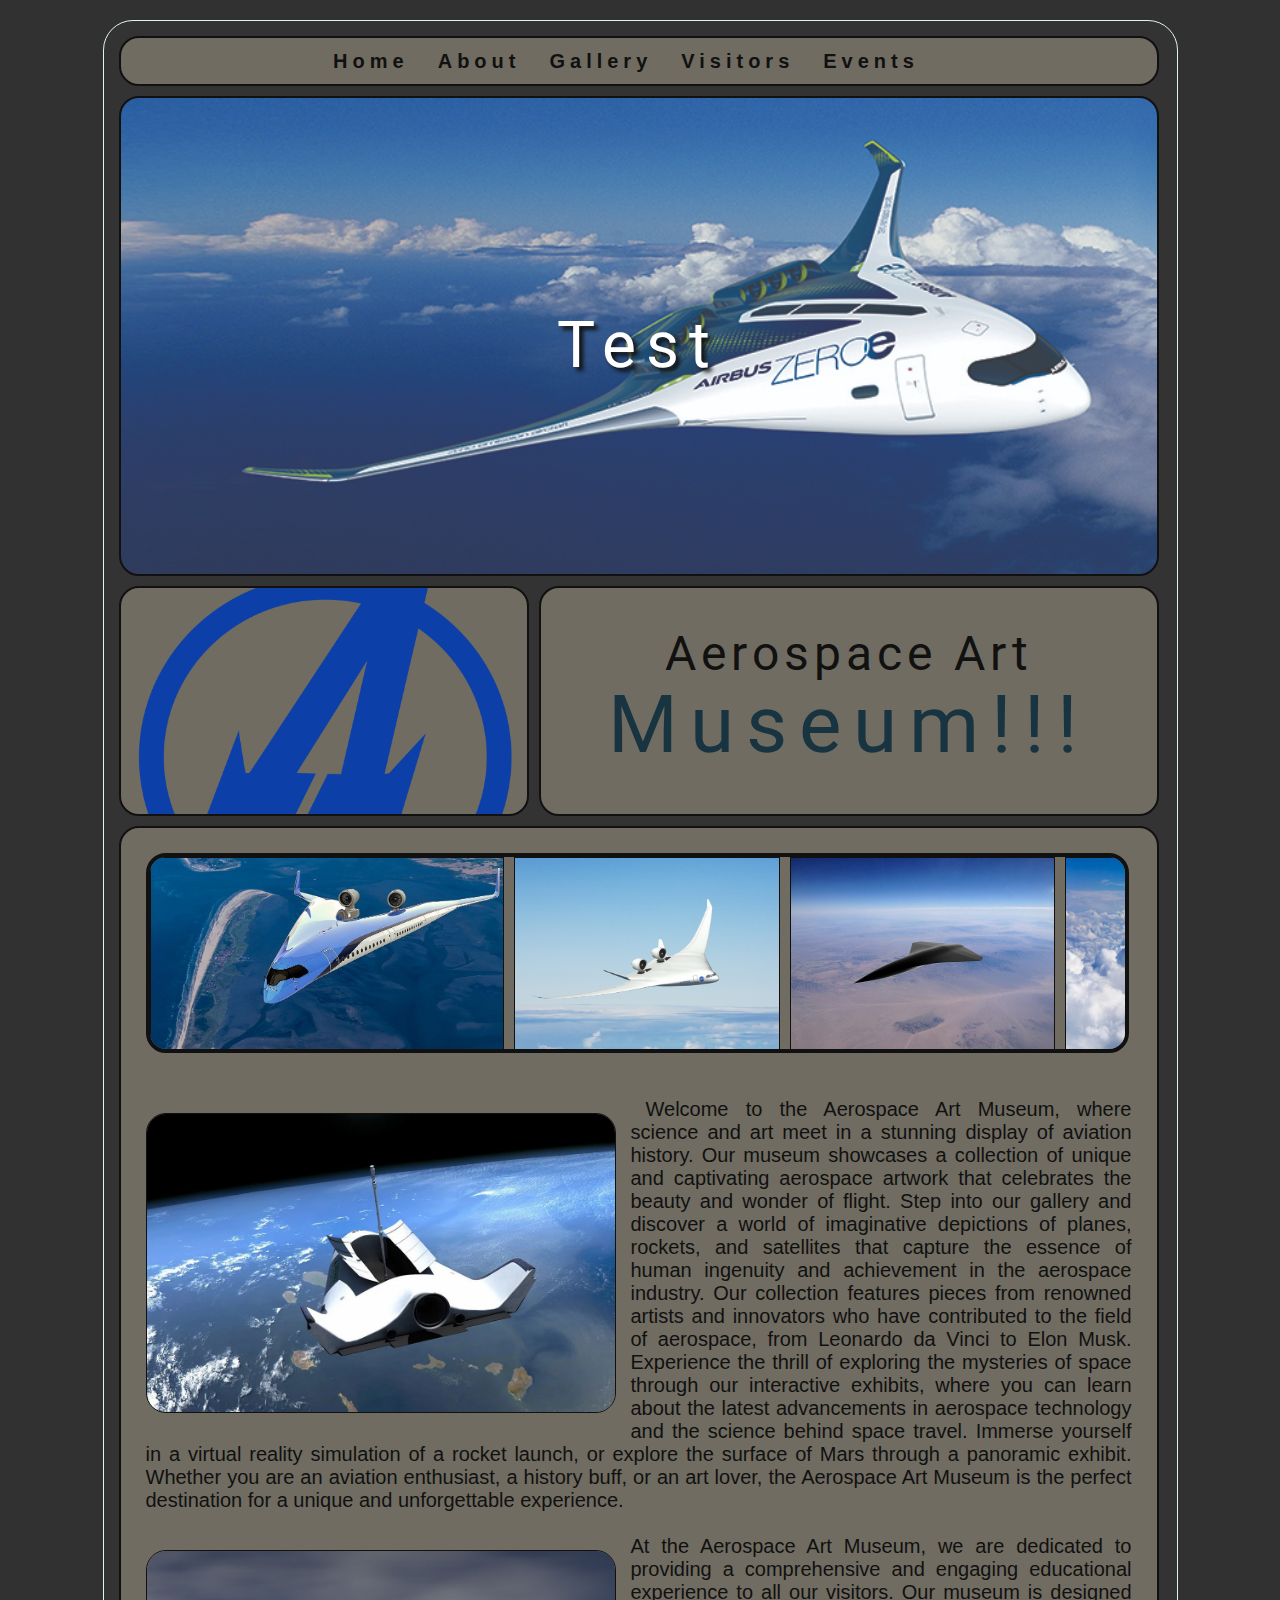
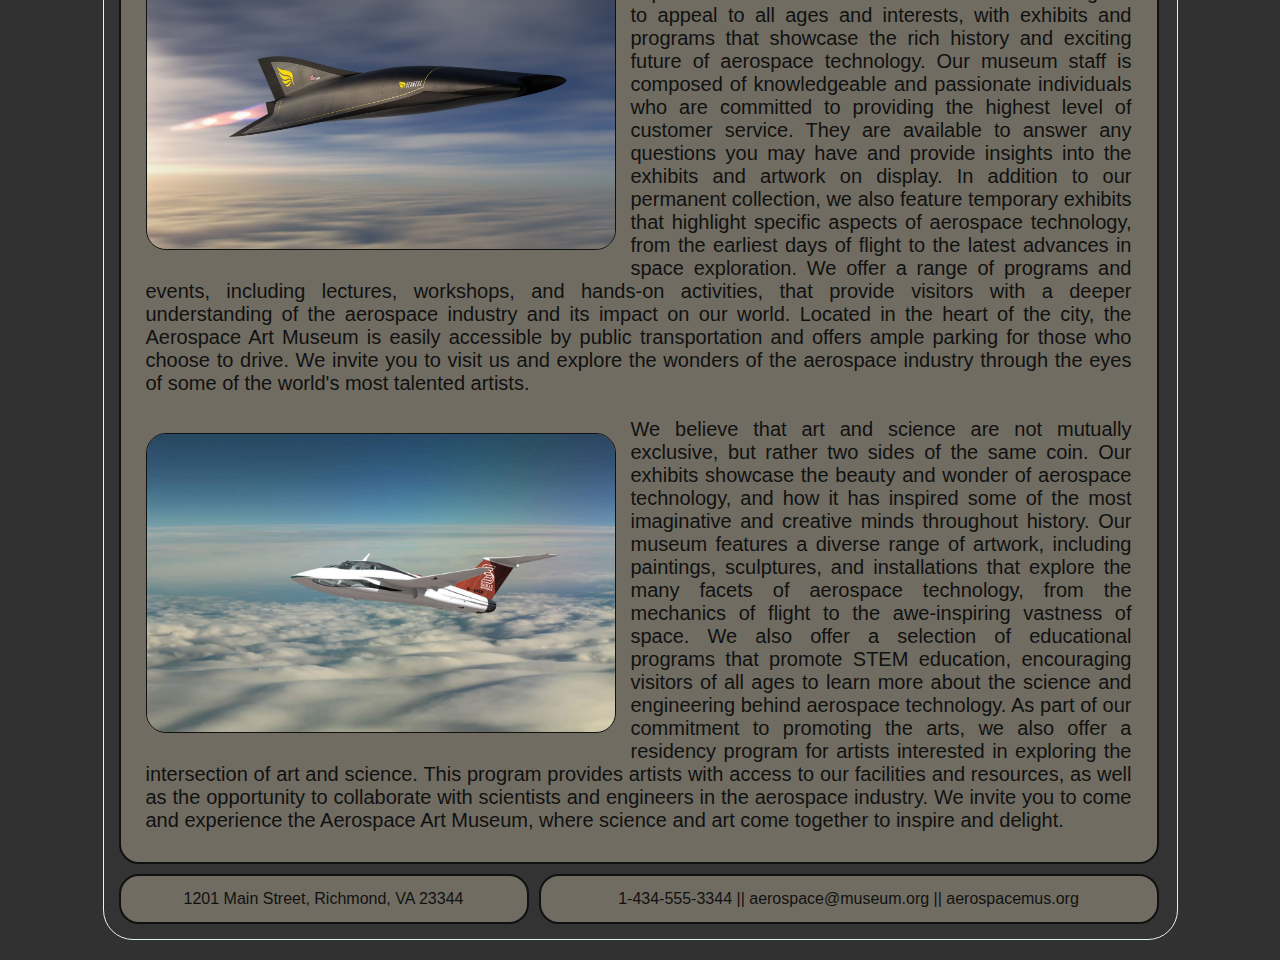
<file: Project8/index.html>
<!DOCTYPE html>
<html>
<head>
    <title>Web Page</title>
    <meta charset="UTF-8">
    <meta name="description" content="">
    <meta name="keywords" content="">
    
    <!-- Set View Size -->
    <meta name="viewport" content="width=device-width, initial-scale=1.0">
    
    <!-- Stylesheets -->
    <link href="css/destyle.css" rel="stylesheet" />
    <link href="css/style.css" rel="stylesheet" />
    
    <!-- Google Font(s) -->
    <link href="https://fonts.googleapis.com/css?family=Roboto" rel="stylesheet">
    
    <!-- Favicon -->
    <link rel="icon" href="favicon/favicon.png" type="image/png" sizes="16x16">
         
</head>
<div>
    
<div id="grid">  
    
    <div id="a" class="rmiddle">
        <b>
        <a href="index.html">Home</a>  
        <a href="About.html">About</a>  
        <a href="Gallery.html">Gallery</a> 
        <a href="Visitors.html">Visitors</a>    
        <a href="Events.html">Events</a>
        </b>

    </div>  


    <div id="b" class="rmiddle">

        <h1 class="title">Test</h1>

    </div>    

    
    <div id="c">

        <img class="pingcimage" src="images/logo.png";/>

    </div> 
               
    
    <div id="d" class="cmiddle">
        <p>
            <h2>Aerospace Art </h2><br><h1>Museum!!!</h1>
        </p>
    </div>      
    

    <div id="e">

        <div id="einside">
            <div class="container">
                <div class="css-carousel">
                    <img class="css-img" src="images/H5.jpg" />
                    <img class="css-img" src="images/H6.jpg" />
                    <img class="css-img" src="images/H7.jpg" />
                    <img class="css-img" src="images/H8.webp" />
                    <img class="css-img" src="images/H9.jpg" />

                </div>
            </div>
        </div>



        <div class="ptext"> 
        <img class="ping" src="images/H2.webp"/>
        Welcome to the Aerospace Art Museum, where science and art meet in a stunning display of aviation history. Our museum showcases a collection of unique and captivating aerospace artwork that celebrates the beauty and wonder of flight. Step into our gallery and discover a world of imaginative depictions of planes, rockets, and satellites that capture the essence of human ingenuity and achievement in the aerospace industry. Our collection features pieces from renowned artists and innovators who have contributed to the field of aerospace, from Leonardo da Vinci to Elon Musk. Experience the thrill of exploring the mysteries of space through our interactive exhibits, where you can learn about the latest advancements in aerospace technology and the science behind space travel. Immerse yourself in a virtual reality simulation of a rocket launch, or explore the surface of Mars through a panoramic exhibit. Whether you are an aviation enthusiast, a history buff, or an art lover, the Aerospace Art Museum is the perfect destination for a unique and unforgettable experience. 
        </p>
        <br>


        <img class="ping" src="images/H3.avif"/>
        At the Aerospace Art Museum, we are dedicated to providing a comprehensive and engaging educational experience to all our visitors. Our museum is designed to appeal to all ages and interests, with exhibits and programs that showcase the rich history and exciting future of aerospace technology. Our museum staff is composed of knowledgeable and passionate individuals who are committed to providing the highest level of customer service. They are available to answer any questions you may have and provide insights into the exhibits and artwork on display. In addition to our permanent collection, we also feature temporary exhibits that highlight specific aspects of aerospace technology, from the earliest days of flight to the latest advances in space exploration. We offer a range of programs and events, including lectures, workshops, and hands-on activities, that provide visitors with a deeper understanding of the aerospace industry and its impact on our world. Located in the heart of the city, the Aerospace Art Museum is easily accessible by public transportation and offers ample parking for those who choose to drive. We invite you to visit us and explore the wonders of the aerospace industry through the eyes of some of the world's most talented artists.
        </p>
        <br>

        <img class="ping" src="images/H4.jpg"/>           
        We believe that art and science are not mutually exclusive, but rather two sides of the same coin. Our exhibits showcase the beauty and wonder of aerospace technology, and how it has inspired some of the most imaginative and creative minds throughout history. Our museum features a diverse range of artwork, including paintings, sculptures, and installations that explore the many facets of aerospace technology, from the mechanics of flight to the awe-inspiring vastness of space. We also offer a selection of educational programs that promote STEM education, encouraging visitors of all ages to learn more about the science and engineering behind aerospace technology. As part of our commitment to promoting the arts, we also offer a residency program for artists interested in exploring the intersection of art and science. This program provides artists with access to our facilities and resources, as well as the opportunity to collaborate with scientists and engineers in the aerospace industry. We invite you to come and experience the Aerospace Art Museum, where science and art come together to inspire and delight.
        <br>

    </div>  
    </div>  


    <div id="f" class="rmiddle">   
        <p class="footertext">
            <center>1201 Main Street, Richmond, VA 23344 </center> 
        </p>
    </div>


    <div id="g" class="rmiddle">   
        <p class="footertext">
            <center>1-434-555-3344  ||  aerospace@museum.org  ||  aerospacemus.org</center>
        </p>
    </div>



</div>    
</body>
</html>
</file>
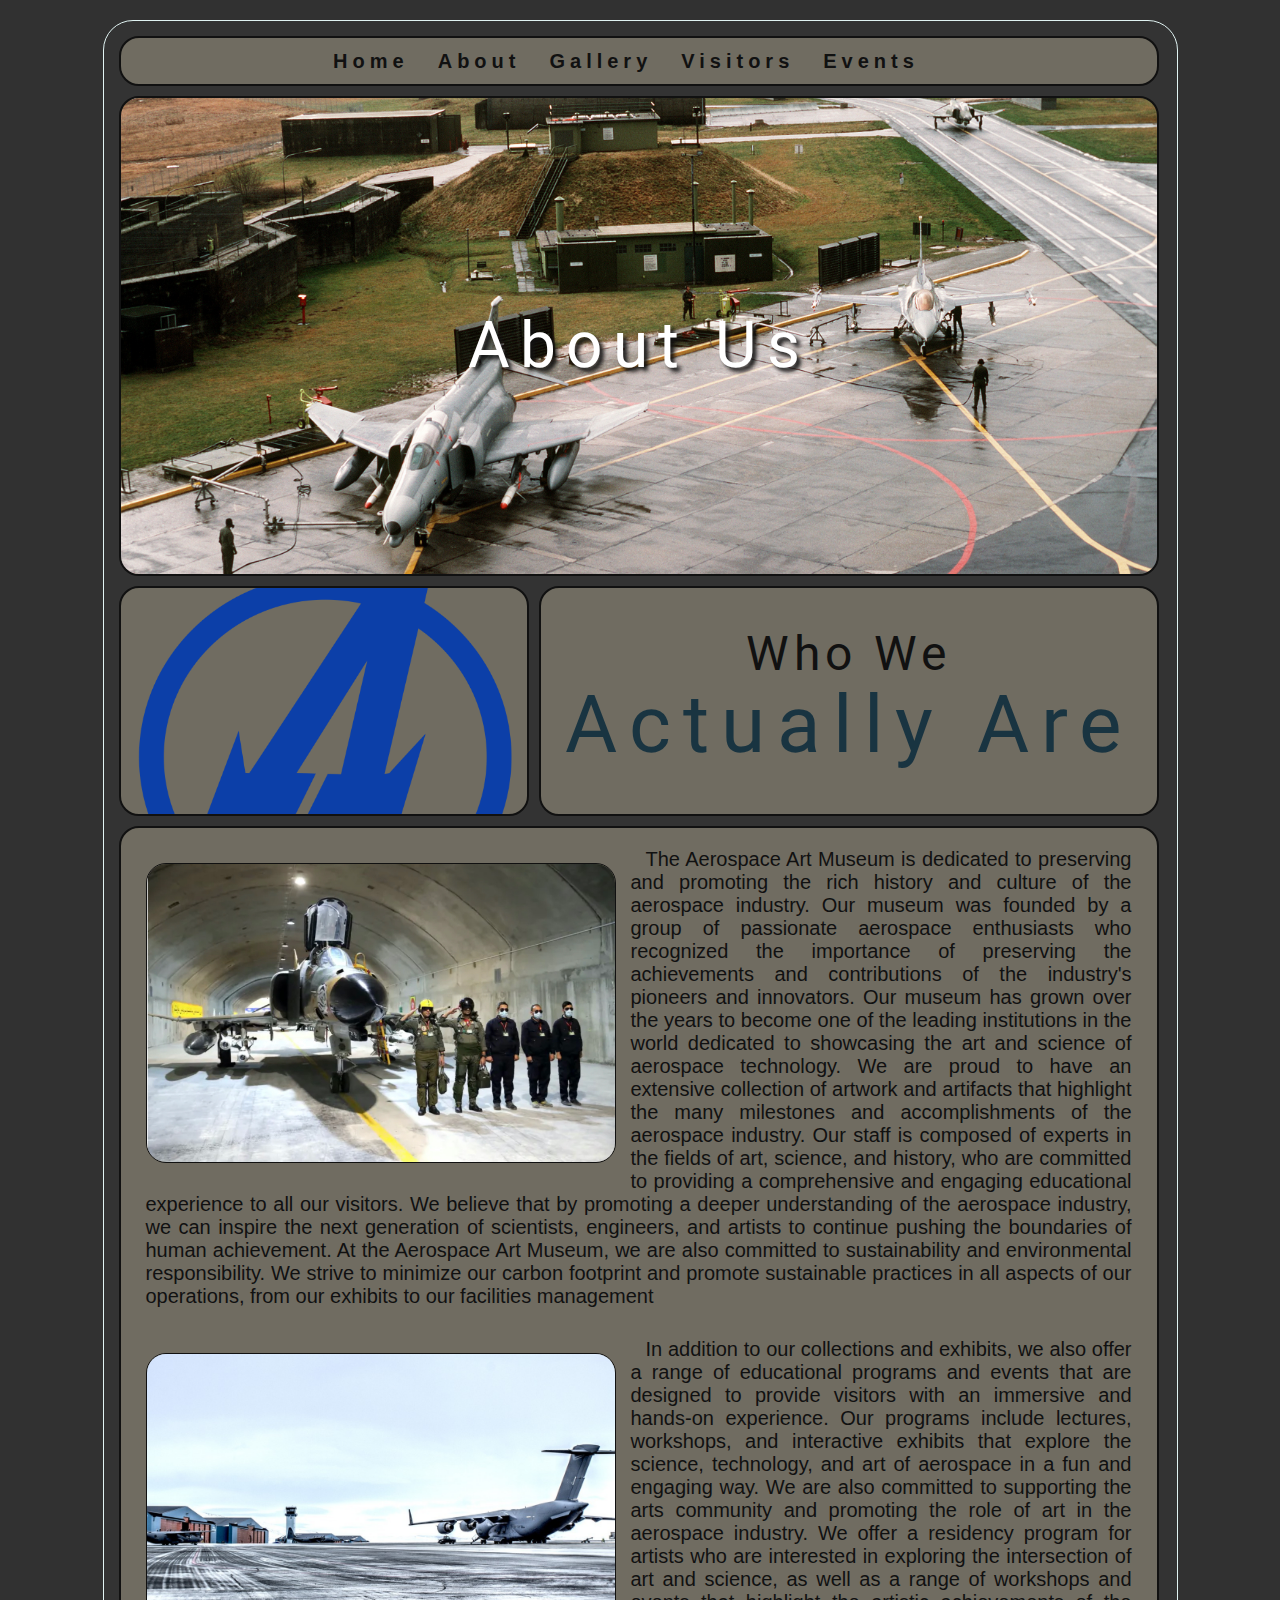
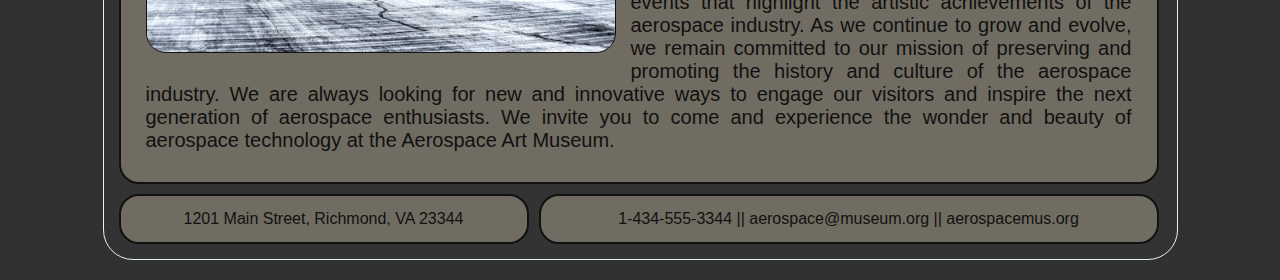
<file: Project8/About.html>
<!DOCTYPE html>
<html>
<head>
    <title>Web Page</title>
    <meta charset="UTF-8">
    <meta name="description" content="">
    <meta name="keywords" content="">
    
    <!-- Set View Size -->
    <meta name="viewport" content="width=device-width, initial-scale=1.0">
    
    <!-- Stylesheets -->
    <link href="css/destyle.css" rel="stylesheet" />
    <link href="css/style.css" rel="stylesheet" />
    
    <!-- Google Font(s) -->
    <link href="https://fonts.googleapis.com/css?family=Roboto" rel="stylesheet">
    
    <!-- Favicon -->
    <link rel="icon" href="favicon/favicon.png" type="image/png" sizes="16x16">
         
</head>
<div>
    
<div id="grid"> 

    <div id="a" class="rmiddle">
        <b>
        <a href="index.html">Home</a>  
        <a href="About.html">About</a>  
        <a href="Gallery.html">Gallery</a> 
        <a href="Visitors.html">Visitors</a>    
        <a href="Events.html">Events</a>
        </b>

    </div>           

    
    <div id="b_about" class="rmiddle">

        <h1 class="title">About Us</h1>

    </div>      

    
    <div id="c">

        <img class="pingcimage" src="images/logo.png";/>

    </div>  


    <div id="d" class="cmiddle">
        <p>
            <h2>Who We</h2><br><h1>Actually Are</h1>
        </p>
    </div>      
 

    <div id="e">
        <p class="ptext"> 
            <img class="ping" src="images/A2.webp"/>
            The Aerospace Art Museum is dedicated to preserving and promoting the rich history and culture of the aerospace industry. Our museum was founded by a group of passionate aerospace enthusiasts who recognized the importance of preserving the achievements and contributions of the industry's pioneers and innovators. Our museum has grown over the years to become one of the leading institutions in the world dedicated to showcasing the art and science of aerospace technology. We are proud to have an extensive collection of artwork and artifacts that highlight the many milestones and accomplishments of the aerospace industry. Our staff is composed of experts in the fields of art, science, and history, who are committed to providing a comprehensive and engaging educational experience to all our visitors. We believe that by promoting a deeper understanding of the aerospace industry, we can inspire the next generation of scientists, engineers, and artists to continue pushing the boundaries of human achievement. At the Aerospace Art Museum, we are also committed to sustainability and environmental responsibility. We strive to minimize our carbon footprint and promote sustainable practices in all aspects of our operations, from our exhibits to our facilities management
            </p>

            
            <p class="ptext">
            <img class="ping" src="images/A3.jpg"/>
            In addition to our collections and exhibits, we also offer a range of educational programs and events that are designed to provide visitors with an immersive and hands-on experience. Our programs include lectures, workshops, and interactive exhibits that explore the science, technology, and art of aerospace in a fun and engaging way. We are also committed to supporting the arts community and promoting the role of art in the aerospace industry. We offer a residency program for artists who are interested in exploring the intersection of art and science, as well as a range of workshops and events that highlight the artistic achievements of the aerospace industry. As we continue to grow and evolve, we remain committed to our mission of preserving and promoting the history and culture of the aerospace industry. We are always looking for new and innovative ways to engage our visitors and inspire the next generation of aerospace enthusiasts. We invite you to come and experience the wonder and beauty of aerospace technology at the Aerospace Art Museum.
            <br>
        </div>    
    

    <div id="f" class="rmiddle">   
        <p class="footertext">
            <center>1201 Main Street, Richmond, VA 23344 </center> 
        </p>
    </div>


    <div id="g" class="rmiddle">   
        <p class="footertext">
            <center>1-434-555-3344  ||  aerospace@museum.org  ||  aerospacemus.org</center>
        </p>
    </div>



    </div>    
</body>
</html>
</file>
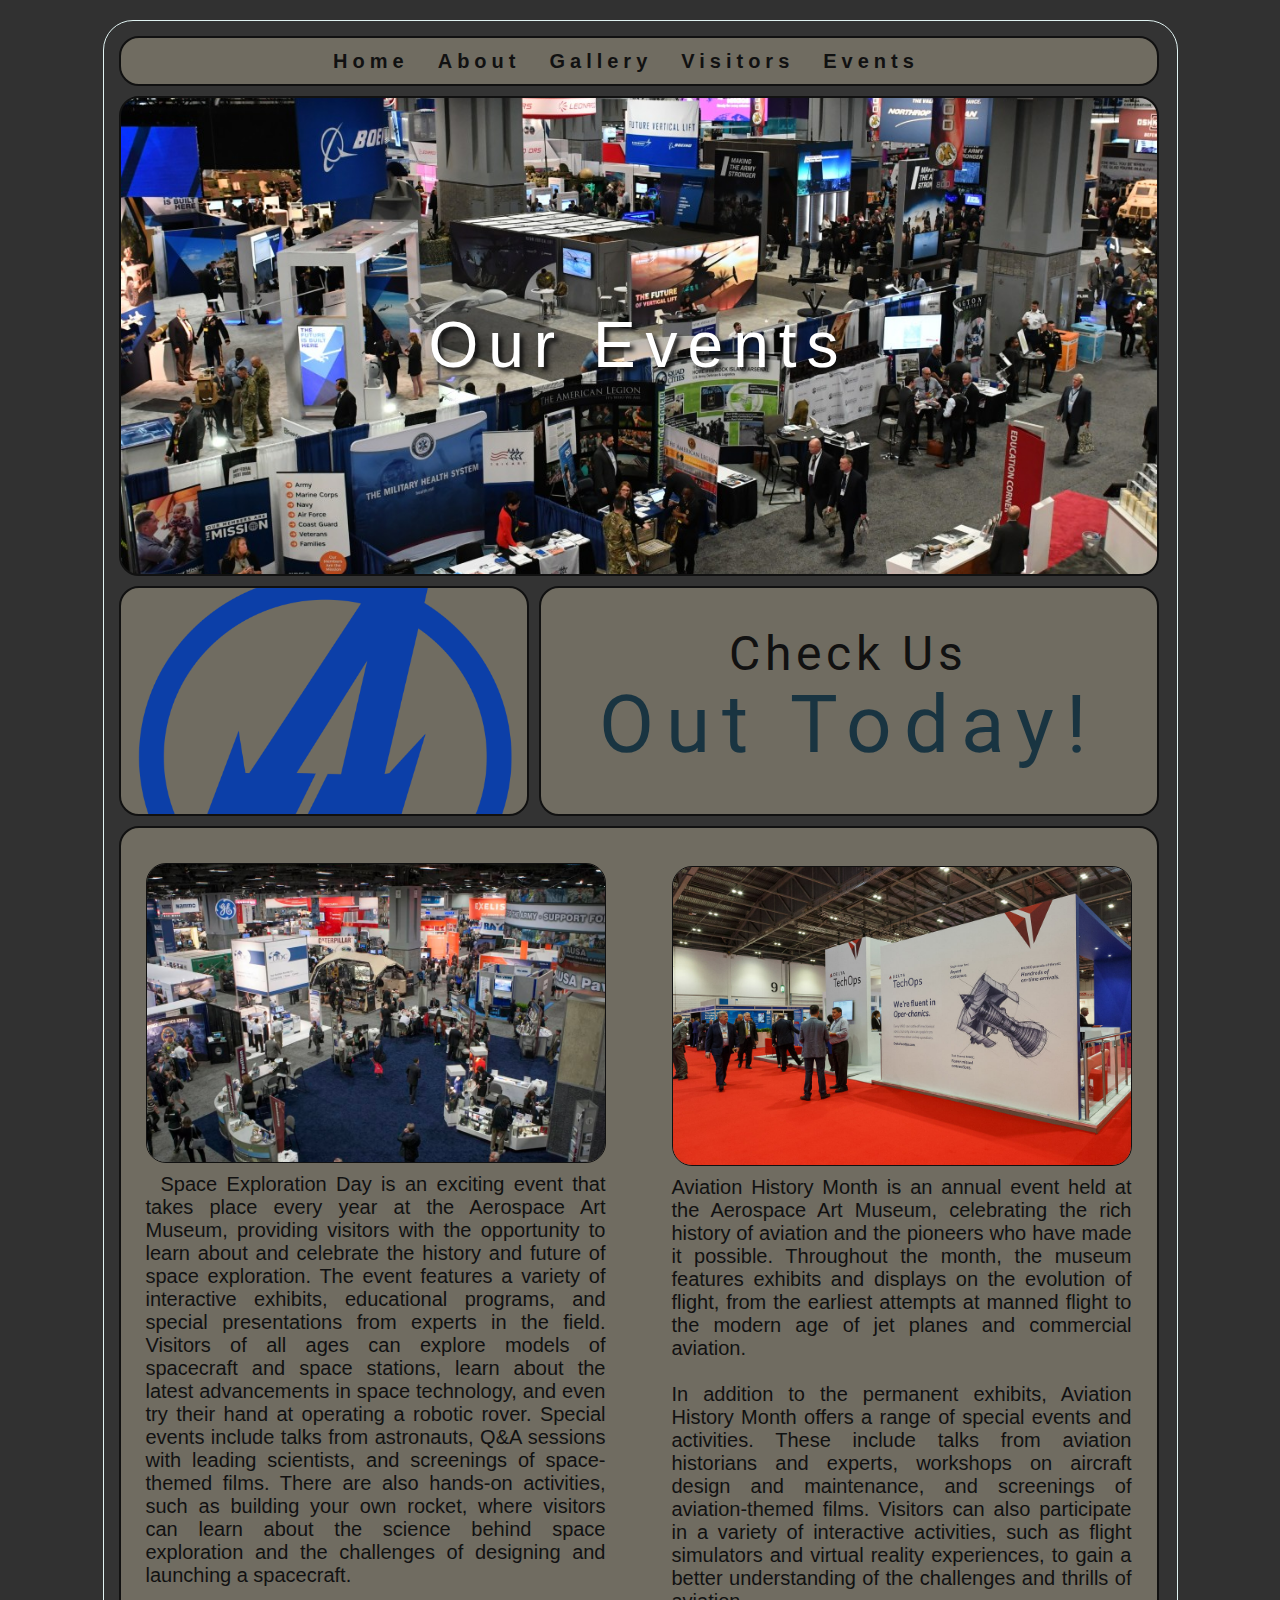
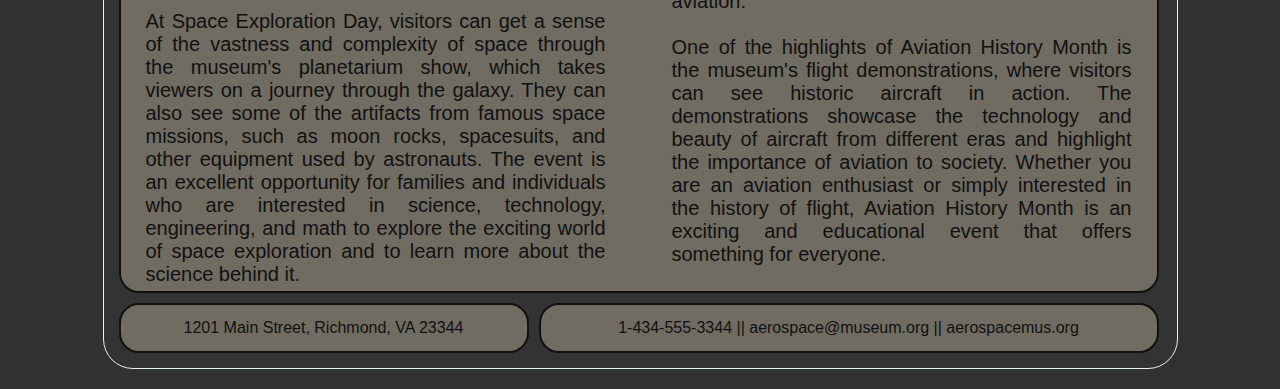
<file: Project8/Events.html>
<!DOCTYPE html>
<html>
<head>
    <title>Web Page</title>
    <meta charset="UTF-8">
    <meta name="description" content="">
    <meta name="keywords" content="">
    
    <!-- Set View Size -->
    <meta name="viewport" content="width=device-width, initial-scale=1.0">
    
    <!-- Stylesheets -->
    <link href="css/destyle.css" rel="stylesheet" />
    <link href="css/style.css" rel="stylesheet" />
    
    <!-- Google Font(s) -->
    <link href="https://fonts.googleapis.com/css?family=Roboto" rel="stylesheet">
    
    <!-- Favicon -->
    <link rel="icon" href="favicon/favicon.png" type="image/png" sizes="16x16">
         
</head>
<div>
    
<div id="grid">   

    <div id="a" class="rmiddle">
        <b>
        <a href="index.html">Home</a>  
        <a href="About.html">About</a>  
        <a href="Gallery.html">Gallery</a> 
        <a href="Visitors.html">Visitors</a>    
        <a href="Events.html">Events</a>
        </b>

    </div>      
       
    
    <div id="b_events" class="rmiddle">

        <h1 class="title">Our Events</h1>

    </div>      


    <div id="c">

        <img class="pingcimage" src="images/logo.png";/>

    </div>   
    

    <div id="d" class="cmiddle">
        <p>
            <h2>Check Us </h2><br><h1>Out Today!</h1>
        </p>
    </div>      
    

    <div id="e">
        <div id="enocolumn-count">
            <p class="ptext"> 
                <img class="ping" src="images/E2.avif"/>
                Space Exploration Day is an exciting event that takes place every year at the Aerospace Art Museum, providing visitors with the opportunity to learn about and celebrate the history and future of space exploration. The event features a variety of interactive exhibits, educational programs, and special presentations from experts in the field. Visitors of all ages can explore models of spacecraft and space stations, learn about the latest advancements in space technology, and even try their hand at operating a robotic rover. Special events include talks from astronauts, Q&A sessions with leading scientists, and screenings of space-themed films. There are also hands-on activities, such as building your own rocket, where visitors can learn about the science behind space exploration and the challenges of designing and launching a spacecraft.
                <br>
                <br>
                At Space Exploration Day, visitors can get a sense of the vastness and complexity of space through the museum's planetarium show, which takes viewers on a journey through the galaxy. They can also see some of the artifacts from famous space missions, such as moon rocks, spacesuits, and other equipment used by astronauts. The event is an excellent opportunity for families and individuals who are interested in science, technology, engineering, and math to explore the exciting world of space exploration and to learn more about the science behind it.
                <br><br>

                <img class="ping" src="images/E3.jpg"/>
                Aviation History Month is an annual event held at the Aerospace Art Museum, celebrating the rich history of aviation and the pioneers who have made it possible. Throughout the month, the museum features exhibits and displays on the evolution of flight, from the earliest attempts at manned flight to the modern age of jet planes and commercial aviation.
                <br><br>
                
                In addition to the permanent exhibits, Aviation History Month offers a range of special events and activities. These include talks from aviation historians and experts, workshops on aircraft design and maintenance, and screenings of aviation-themed films. Visitors can also participate in a variety of interactive activities, such as flight simulators and virtual reality experiences, to gain a better understanding of the challenges and thrills of aviation.
                <br><br>
                
                One of the highlights of Aviation History Month is the museum's flight demonstrations, where visitors can see historic aircraft in action. The demonstrations showcase the technology and beauty of aircraft from different eras and highlight the importance of aviation to society. Whether you are an aviation enthusiast or simply interested in the history of flight, Aviation History Month is an exciting and educational event that offers something for everyone.
                <br>
            </p>
        </div>
    </div>    


    <div id="f" class="rmiddle">   
        <p class="footertext">
            <center>1201 Main Street, Richmond, VA 23344 </center> 
        </p>
    </div>


    <div id="g" class="rmiddle">   
        <p class="footertext">
            <center>1-434-555-3344  ||  aerospace@museum.org  ||  aerospacemus.org</center>
        </p>
    </div>



</div>    
</body>
</html>
</file>
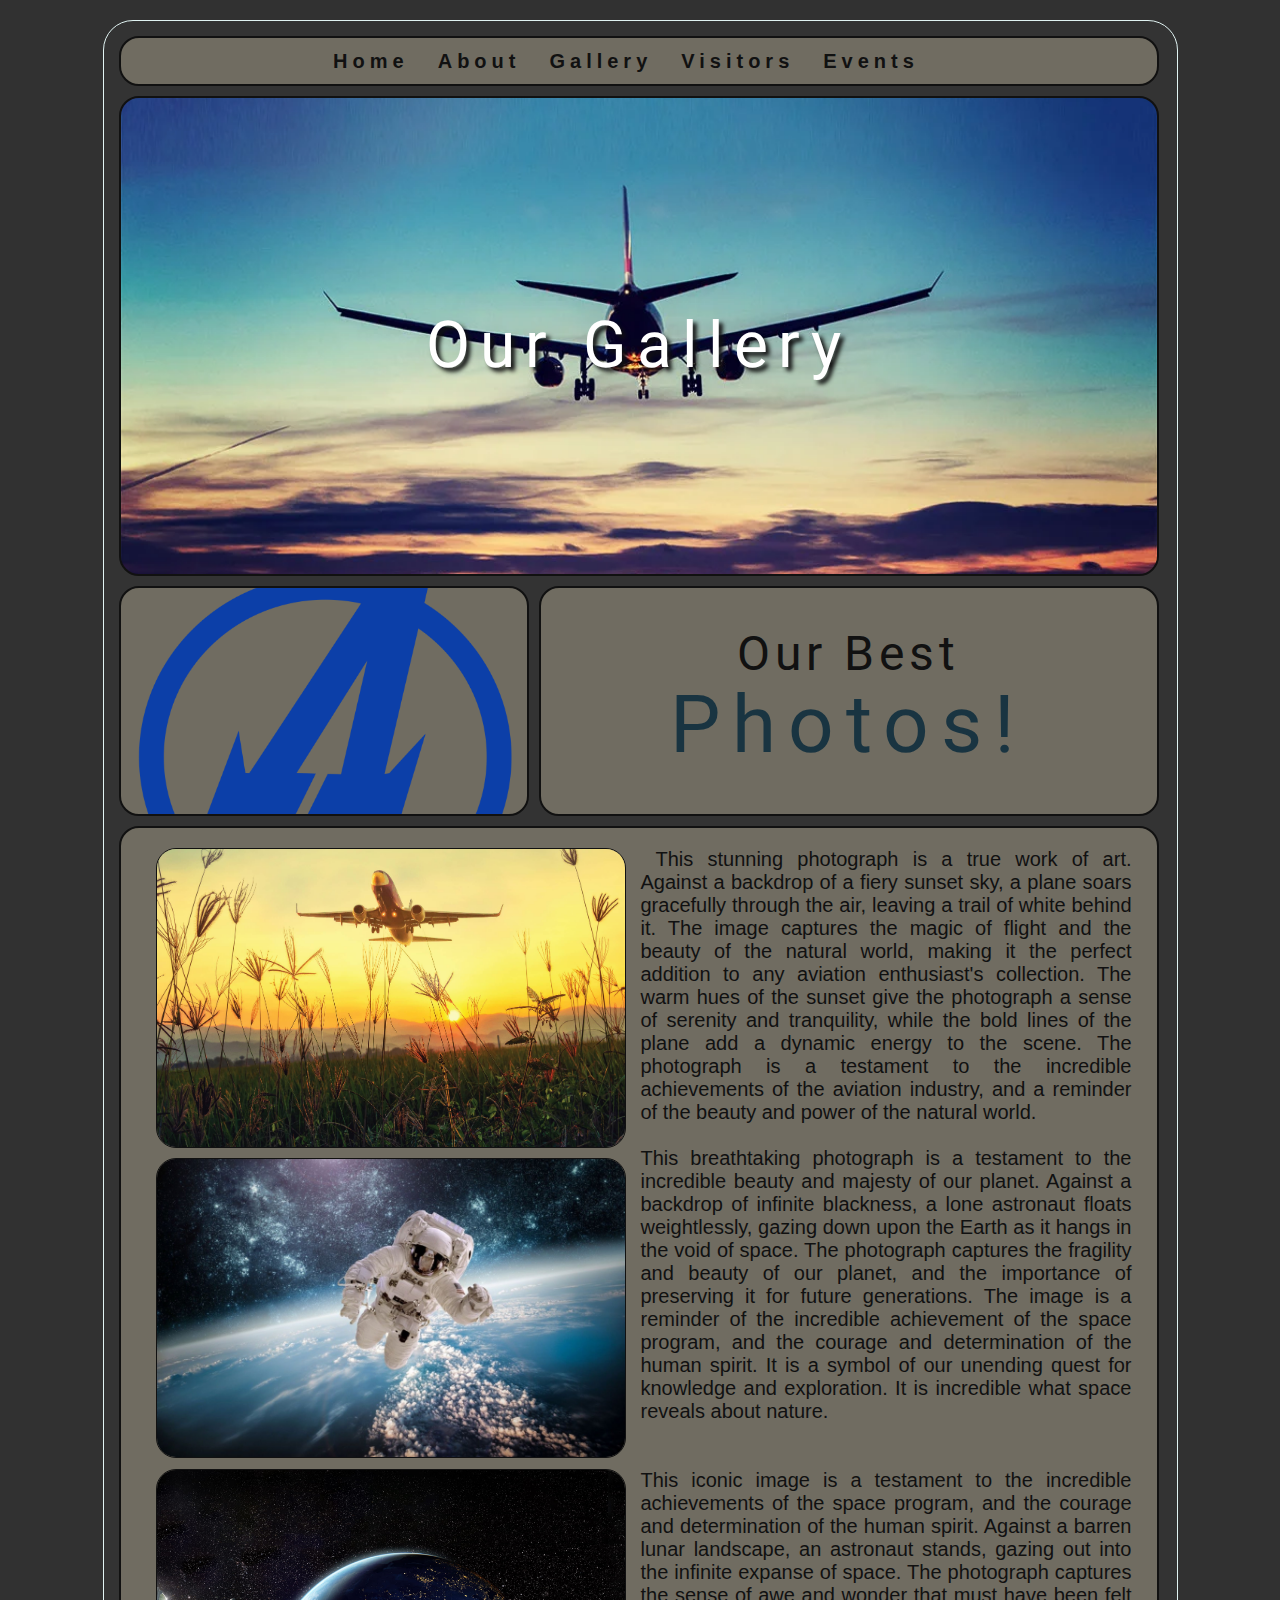
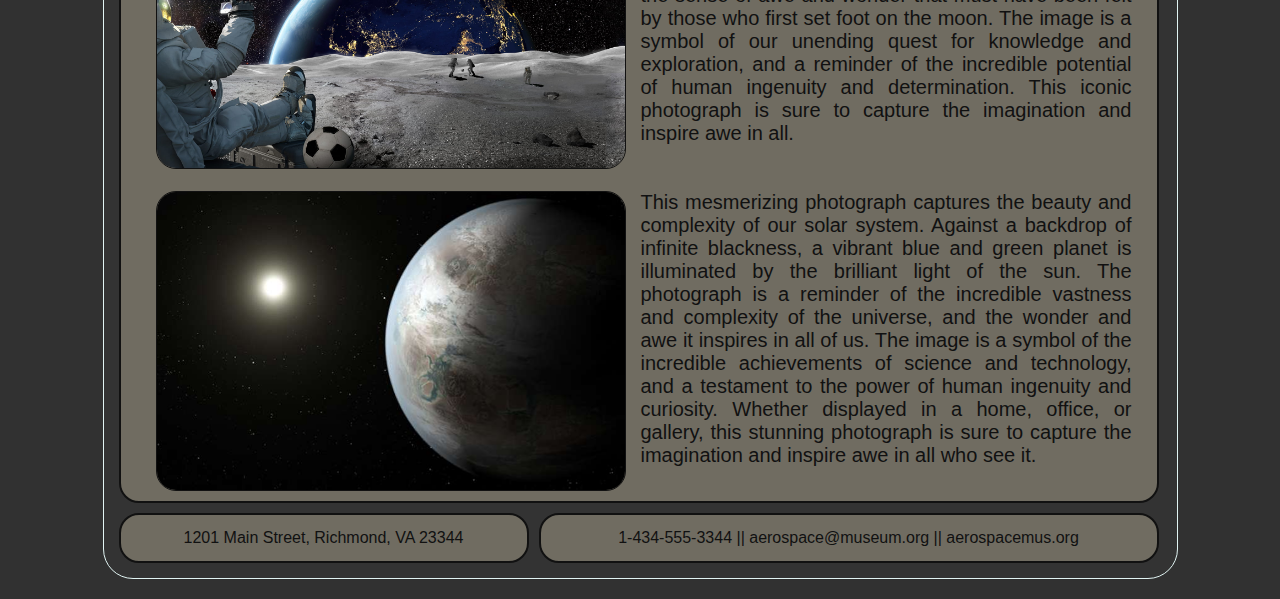
<file: Project8/Gallery.html>
<!DOCTYPE html>
<html>
<head>
    <title>Web Page</title>
    <meta charset="UTF-8">
    <meta name="description" content="">
    <meta name="keywords" content="">
    
    <!-- Set View Size -->
    <meta name="viewport" content="width=device-width, initial-scale=1.0">
    
    <!-- Stylesheets -->
    <link href="css/destyle.css" rel="stylesheet" />
    <link href="css/style.css" rel="stylesheet" />
    
    <!-- Google Font(s) -->
    <link href="https://fonts.googleapis.com/css?family=Roboto" rel="stylesheet">
    
    <!-- Favicon -->
    <link rel="icon" href="favicon/favicon.png" type="image/png" sizes="16x16">
         
</head>
<div>
    
<div id="grid">   

    <div id="a" class="rmiddle">
        <b>
        <a href="index.html">Home</a>  
        <a href="About.html">About</a>  
        <a href="Gallery.html">Gallery</a> 
        <a href="Visitors.html">Visitors</a>    
        <a href="Events.html">Events</a>
        </b>

    </div> 
        

    <div id="b_gallery" class="rmiddle">

        <h1 class="title">Our Gallery</h1>

    </div>   
    
    
    <div id="c">

        <img class="pingcimage" src="images/logo.png";/>

    </div>  

    
    <div id="d" class="cmiddle">
        <p>
            <h2>Our Best</h2><br><h1>Photos!</h1>
        </p>
    </div>      
                   

    <div id="e">
        <p class="ptext"> 
            <img class="pingg img" src="images/G2.jpg"/>
            This stunning photograph is a true work of art. Against a backdrop of a fiery sunset sky, a plane soars gracefully through the air, leaving a trail of white behind it. The image captures the magic of flight and the beauty of the natural world, making it the perfect addition to any aviation enthusiast's collection. The warm hues of the sunset give the photograph a sense of serenity and tranquility, while the bold lines of the plane add a dynamic energy to the scene. The photograph is a testament to the incredible achievements of the aviation industry, and a reminder of the beauty and power of the natural world. 
            <br><br>

            <img class="pingg" src="images/G3.jpg"/>
            This breathtaking photograph is a testament to the incredible beauty and majesty of our planet. Against a backdrop of infinite blackness, a lone astronaut floats weightlessly, gazing down upon the Earth as it hangs in the void of space. The photograph captures the fragility and beauty of our planet, and the importance of preserving it for future generations. The image is a reminder of the incredible achievement of the space program, and the courage and determination of the human spirit. It is a symbol of our unending quest for knowledge and exploration. It is incredible what space reveals about nature.
            <br><br><br>
            
            <img class="pingg" src="images/G4.jpg"/>
            This iconic image is a testament to the incredible achievements of the space program, and the courage and determination of the human spirit. Against a barren lunar landscape, an astronaut stands, gazing out into the infinite expanse of space. The photograph captures the sense of awe and wonder that must have been felt by those who first set foot on the moon. The image is a symbol of our unending quest for knowledge and exploration, and a reminder of the incredible potential of human ingenuity and determination. This iconic photograph is sure to capture the imagination and inspire awe in all.
            <br><br><br>

            <img class="pingg" src="images/G5.jpg"/>
            This mesmerizing photograph captures the beauty and complexity of our solar system. Against a backdrop of infinite blackness, a vibrant blue and green planet is illuminated by the brilliant light of the sun. The photograph is a reminder of the incredible vastness and complexity of the universe, and the wonder and awe it inspires in all of us. The image is a symbol of the incredible achievements of science and technology, and a testament to the power of human ingenuity and curiosity. Whether displayed in a home, office, or gallery, this stunning photograph is sure to capture the imagination and inspire awe in all who see it.
            <br>
        </div>    
    

    <div id="f" class="rmiddle">   
        <p class="footertext">
            <center>1201 Main Street, Richmond, VA 23344 </center> 
        </p>
    </div>


    <div id="g" class="rmiddle">   
        <p class="footertext">
            <center>1-434-555-3344  ||  aerospace@museum.org  ||  aerospacemus.org</center>
        </p>
    </div>


</div>    
</body>
</html>
</file>
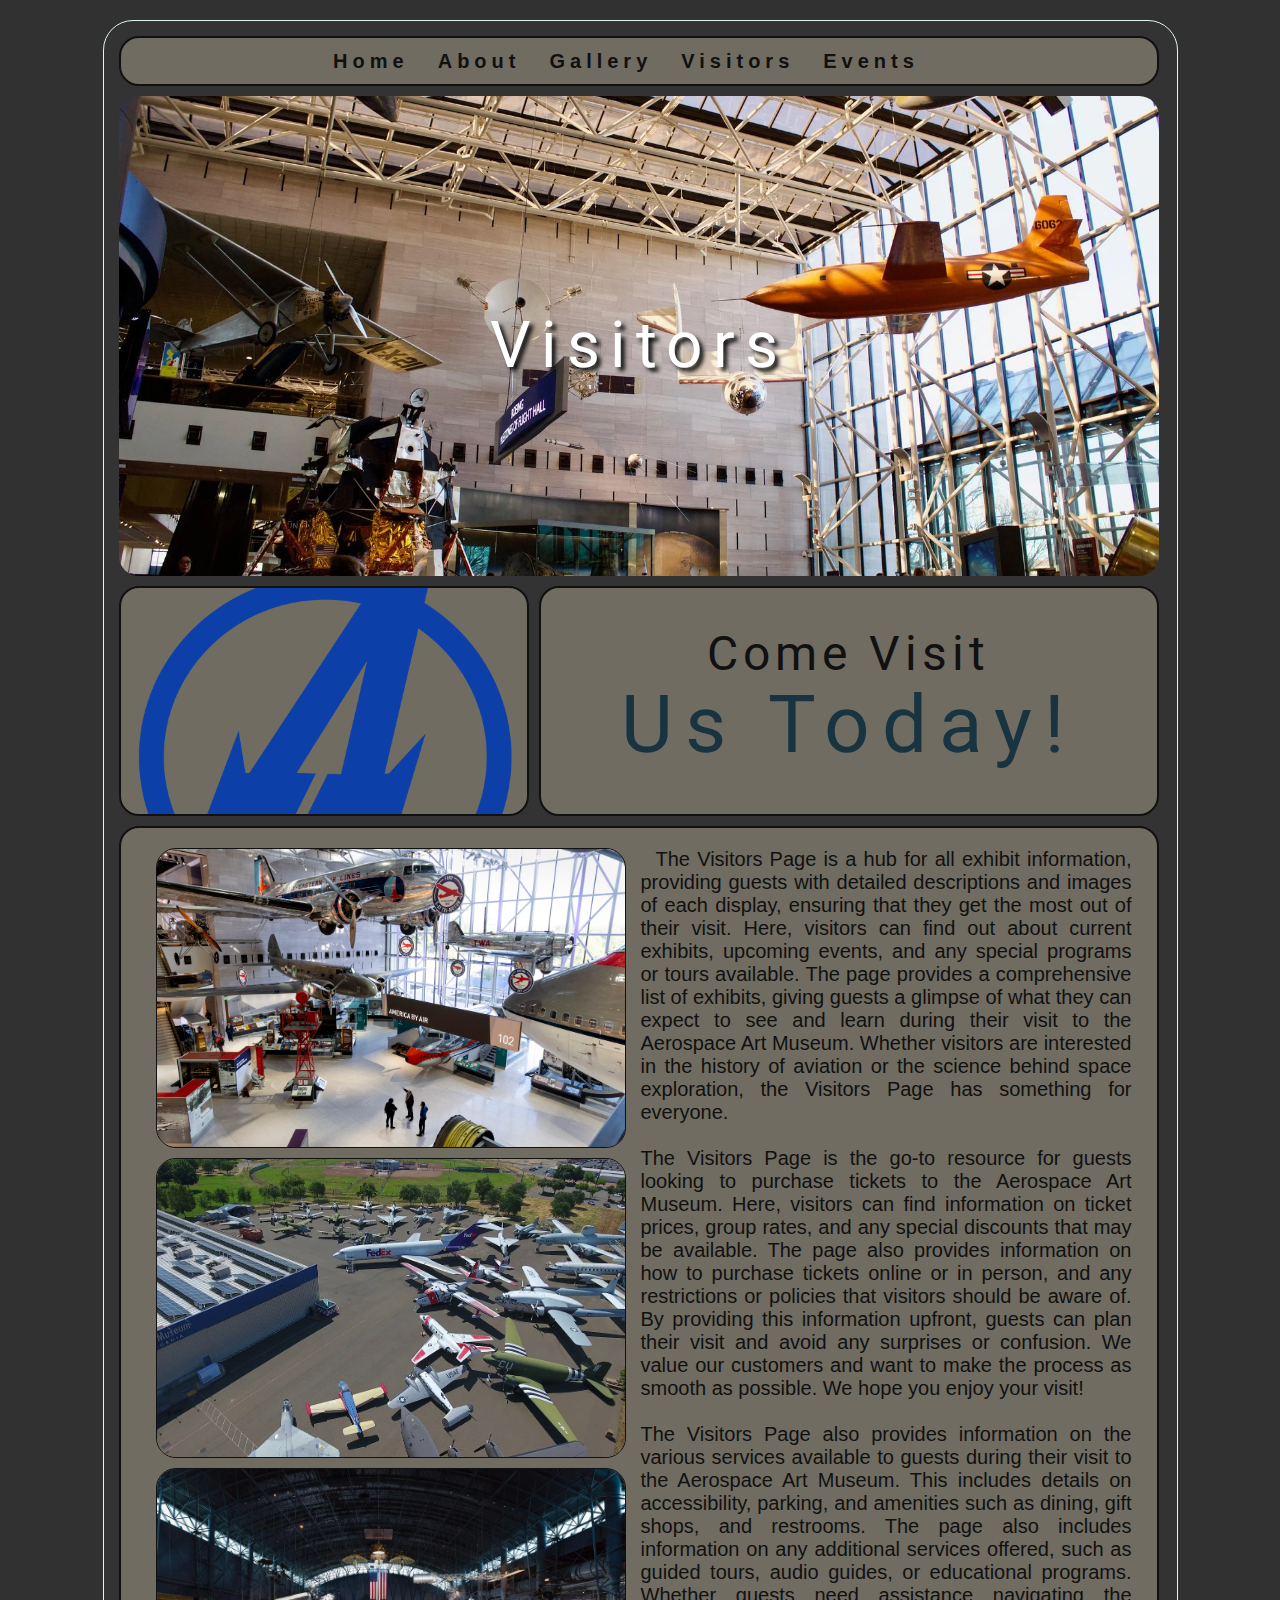
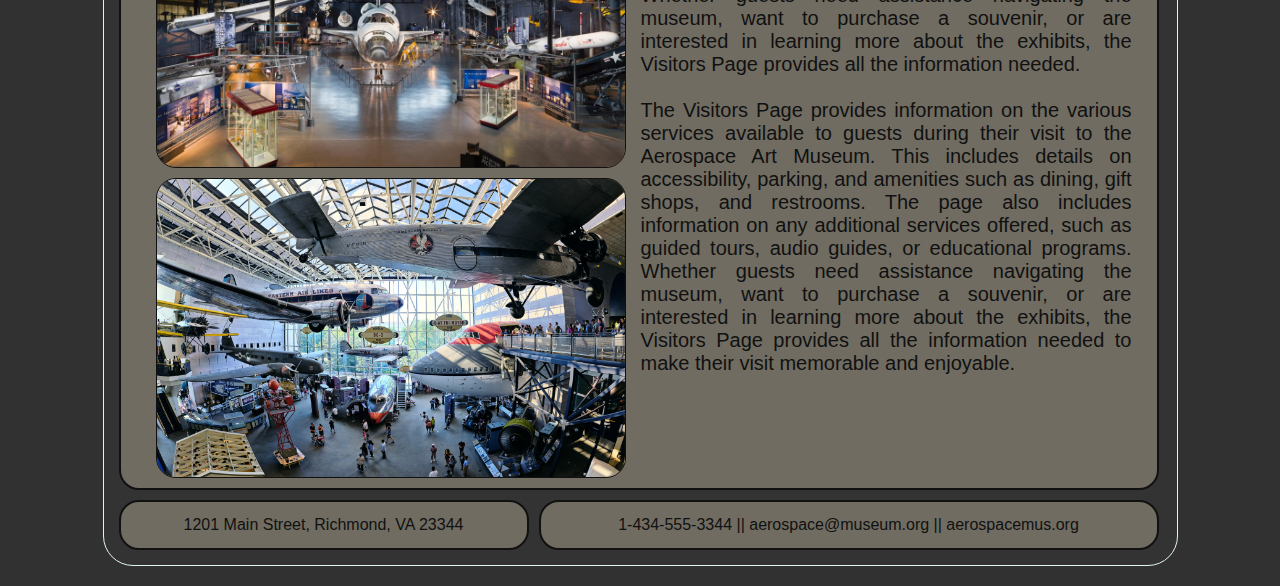
<file: Project8/Visitors.html>
<!DOCTYPE html>
<html>
<head>
    <title>Web Page</title>
    <meta charset="UTF-8">
    <meta name="description" content="">
    <meta name="keywords" content="">
    
    <!-- Set View Size -->
    <meta name="viewport" content="width=device-width, initial-scale=1.0">
    
    <!-- Stylesheets -->
    <link href="css/destyle.css" rel="stylesheet" />
    <link href="css/style.css" rel="stylesheet" />
    
    <!-- Google Font(s) -->
    <link href="https://fonts.googleapis.com/css?family=Roboto" rel="stylesheet">
    
    <!-- Favicon -->
    <link rel="icon" href="favicon/favicon.png" type="image/png" sizes="16x16">
         
</head>
<div>
    
<div id="grid">   
     
    <div id="a" class="rmiddle">
        <b>
        <a href="index.html">Home</a>  
        <a href="About.html">About</a>  
        <a href="Gallery.html">Gallery</a> 
        <a href="Visitors.html">Visitors</a>    
        <a href="Events.html">Events</a>
        </b>

    </div>  
   
    
    <div id="b_visitor" class="rmiddle">

        <h1 class="title">Visitors</h1>

    </div>   

    
    <div id="c">

        <img class="pingcimage" src="images/logo.png";/>

    </div>  

    
    <div id="d" class="cmiddle">
        <p>
            <h2>Come Visit </h2><br><h1>Us Today!</h1>
        </p>
    </div>      
    

    <div id="e">

        <p class="ptext"> 
            <img class="pingg" src="images/V2.jpg"/>   
            The Visitors Page is a hub for all exhibit information, providing guests with detailed descriptions and images of each display, ensuring that they get the most out of their visit. Here, visitors can find out about current exhibits, upcoming events, and any special programs or tours available. The page provides a comprehensive list of exhibits, giving guests a glimpse of what they can expect to see and learn during their visit to the Aerospace Art Museum. Whether visitors are interested in the history of aviation or the science behind space exploration, the Visitors Page has something for everyone.
            <br><br>

            <img class="pingg" src="images/V3.jpg"/>
            The Visitors Page is the go-to resource for guests looking to purchase tickets to the Aerospace Art Museum. Here, visitors can find information on ticket prices, group rates, and any special discounts that may be available. The page also provides information on how to purchase tickets online or in person, and any restrictions or policies that visitors should be aware of. By providing this information upfront, guests can plan their visit and avoid any surprises or confusion. We value our customers and want to make the process as smooth as possible. We hope you enjoy your visit!
            <br><br>

            <img class="pingg" src="images/V4.jpg"/>
            The Visitors Page also provides information on the various services available to guests during their visit to the Aerospace Art Museum. This includes details on accessibility, parking, and amenities such as dining, gift shops, and restrooms. The page also includes information on any additional services offered, such as guided tours, audio guides, or educational programs. Whether guests need assistance navigating the museum, want to purchase a souvenir, or are interested in learning more about the exhibits, the Visitors Page provides all the information needed.
            <br><br>

            <img class="pingg" src="images/V5.jpg"/>
            The Visitors Page provides information on the various services available to guests during their visit to the Aerospace Art Museum. This includes details on accessibility, parking, and amenities such as dining, gift shops, and restrooms. The page also includes information on any additional services offered, such as guided tours, audio guides, or educational programs. Whether guests need assistance navigating the museum, want to purchase a souvenir, or are interested in learning more about the exhibits, the Visitors Page provides all the information needed to make their visit memorable and enjoyable.
            <br>
        </div>    
    

        <div id="f" class="rmiddle">   
            <p class="footertext">
                <center>1201 Main Street, Richmond, VA 23344 </center> 
            </p>
        </div>
    
    
        <div id="g" class="rmiddle">   
            <p class="footertext">
                <center>1-434-555-3344  ||  aerospace@museum.org  ||  aerospacemus.org</center>
            </p>
        </div>


</div>    
</body>
</html>
</file>
<file: Project8/css/style.css>
#grid {
  z-index: 10;                                
  margin: 20px auto 20px auto; 
  width: 1075px;                              
  height: auto;   
  border: 1px solid #E1F4F3;   
  background-color: #333333;    
  border-radius: 30px;
  padding: 15px;    
  padding-right: 15px;                 
  
  display: grid;                              
  grid-gap: 10px;                            
  grid-template-columns: repeat(5, 200px);
  grid-auto-rows:   50px
                    480px
                    230px                      
                    auto
                    50px;
  grid-template-areas: 
    
  "a a a a a"
  "b b b b b"
  "c c d d d"
  "e e e e e"
  "f f g g g";
  
}



#a {
  grid-area: a;
}

#b {
  grid-area: b;
}

#b_events {
  grid-area: b;
  font-family: Verdana, sans-serif;
}

#b_visitor {
  grid-area: b;
}

#b_gallery {
  grid-area: b;
}

#b_about {
  grid-area: b;
}

#c {                                            
  grid-area: c;                               
}

#d {
  grid-area: d;
}

#e {
  grid-area: e;
  font-family: Verdana, sans-serif;
}

#f {
  grid-area: f;
  font-family: Verdana, sans-serif;
}

#g {
  grid-area: g;
  font-family: Verdana, sans-serif;
}









body {
  color: #111111;
  background-color: #313131;
  font-family: 'Roboto', sans-serif;    
}


#a, #b, #c, #d, #e, #f, #g, #b_events, #_visitor, #b_gallery, #b_about {
  z-index: 15;
  border: 1px solid #111;
  background-color: #706C61;
  border-width: 2px;
  border-radius: 20px;
}


img {
  float: left;
  width:  100px;
  height: 100px;
  object-fit: cover;

}








#a a:link {
  font-size: 1.5em;
  letter-spacing: 4px;
  margin-right: 25px;
  font-family: Verdana, sans-serif;

}

#a a:hover {
  font-size: 4.75em;
  font-variant: small-caps;
  color: #FFFFFF;
  font-family: Verdana, sans-serif;
}

#a a:link {
  font-size: 1.25em;
  letter-spacing: 5px;
  margin-right: 25px;
}








#b { /*Home*/
  background-image:url(../images/H1.jpg);
  background-position: center;
  background-size: cover;
  border-radius: 20px;
  }
  
#b_about {/*About Us*/
  background-image:url(../images/A1.jpg);
  background-position: center;
  background-size: cover;
  border-radius: 20px;

}

#b_gallery { /*Gallery*/
  background-image:url(../images/G1.webp);
  background-position: center;
  background-size: cover;
  border-radius: 20px;
}

#b_visitor { /*Visitors*/
  background-image:url(../images/V1.webp);
  background-position: center;
  background-size: cover;
  border-radius: 20px;
}

#b_events { /*Events*/
  background-image:url(../images/E1.jpg);
  background-position: center;
  background-size: cover;
  border-radius: 20px;
}
  






#b h1 {
  margin-top: 20px;
}

#b_events h1 {
  margin-top: 20px;
}

#b_visitor h1 {
  margin-top: 20px;
}

#b_gallery h1 {
  margin-top: 20px;
}

#b_about h1 {
  margin-top: 20px;
}



#c img {          
  width: 100%;
  height:100%
}






#d h1 {
  font-size: 10em;
  letter-spacing: 12px;
  margin-bottom: 5px;
}

#d h2 {
  font-size: 3em;
  letter-spacing: 5px;
}

#d {
  
}

#d h1 {
  font-size: 5em;
  color: #193441;
}

#d h2 {
  margin-bottom: -20px;

}








#e {
 column-count: 1;
}

#einside {
  display: grid;
  grid-gap: 25px;
  grid-template-columns: repeat(5, 1fr);
  grid-auto-rows: 200px;
  padding: 25px;
}

#e img {
  width: 100%;
  margin-bottom: 10px; 
}

#enocolumn-count {
  column-count: 2;
}



#f {

}



#g {
  width: 100%;
  overflow: hidden;
}






.cmiddle {                                         
  display: flex;
  justify-content: center;
  align-items: center;
  flex-direction: column;
}

.rmiddle {                                         
  display: flex;
  justify-content: center;
  align-items: center;
  flex-direction: row;
}

.ptext {
  text-align: justify;
  text-indent: 15px;
  font-size: 1.25em;
  margin: 15px;
  margin-bottom: 30px;
  margin-left: 25px;
  margin-right: 25px;
  margin-top: 20px;
}

.footertext {
  text-align: justify;
}

img {
  width: 100px;
  height: 100px;
  object-fit: cover;
  float: left;
  margin-right: 20px;
  border: 1px solid #111;
}

.headline {
  font-size: 2em;
  color:#dcd9d3;
  margin: 15px;

}

.pingcimage {
  display: flex;
  justify-content: center;
  align-items: center;
  max-width: 470px;
  height: 300px;
  width: 100%;
  margin-right: 15px;
  border-radius: 20px;
  border: 0px solid #111;
}

.ping {
  margin: 15px auto;
  display: flex;
  justify-content: center;
  align-items: center;
  max-width: 470px;
  height: 300px;
  width: 100%;
  margin-right: 15px;
  border-radius: 20px;
}

.pingg {
  margin: 15px auto;
  margin-left: 10px;
  margin-top: 0px;
  display: flex;
  justify-content: center;
  align-items: center;
  max-width: 470px;
  height: 300px;
  width: 100%;
  margin-right: 15px;
  border-radius: 20px;
}

.title {
  z-index: 30;
  font-size: 4em;
  letter-spacing: 10px;
  margin-top: -350px;
  text-align: center;
  color: white;
  text-shadow: 4px 4px 4px #111;
}









.container {
  border: 4px solid #111;
  border-radius: 20px;
  width: 555%;
  height: 100%;
  position: relative;
  overflow: hidden;
}

.css-carousel {
  display: flex; 
  width: 100%;
  height: 100%; 
  -webkit-animation: css-carousel 20s linear infinite;
  -moz-animation: css-carousel 20s linear infinite;
  -ms-animation: css-carousel 20s linear infinite;
  animation: css-carousel 20s linear infinite;
}

.css-carousel .css-img {
  display: inline-block;
  width: 100% !important; 
  height: 200px !important; 
  margin-right: 10px;
}

@-webkit-keyframes css-carousel {
  0% { transform: translateX(0); }
  100% { transform: translateX(-250px); } 
}
@-moz-keyframes css-carousel {
  0% { transform: translateX(0); }
  100% { transform: translateX(-250px); }
}
@-ms-keyframes css-carousel {
  0% { transform: translateX(0); }
  100% { transform: translateX(-250px); }
}
@keyframes css-carousel {
  0% { transform: translateX(0); }
  100% { transform: translateX(-250px); }
}
</file>
<file: Project8/css/destyle.css>
/*! destyle.css v2.0.2 | MIT License | https://github.com/nicolas-cusan/destyle.css */

/* Reset box-model and set borders */
/* ============================================ */

*,
::before,
::after {
  box-sizing: border-box;
  border-style: solid;
  border-width: 0;
}

* {
    box-sizing: border-box;
    position: relative;
}

/* Document */
/* ============================================ */

/**
 * 1. Correct the line height in all browsers.
 * 2. Prevent adjustments of font size after orientation changes in iOS.
 * 3. Remove gray overlay on links for iOS.
 */

html {
  line-height: 1.15; /* 1 */
  -webkit-text-size-adjust: 100%; /* 2 */
  -webkit-tap-highlight-color: transparent; /* 3*/
}

/* Sections */
/* ============================================ */

/**
 * Remove the margin in all browsers.
 */

body {
  margin: 0;
}

/**
 * Render the `main` element consistently in IE.
 */

main {
  display: block;
}

/* Vertical rhythm */
/* ============================================ */

p,
table,
blockquote,
address,
pre,
iframe,
form,
figure,
dl {
  margin: 0;
}

/* Headings */
/* ============================================ */

h1,
h2,
h3,
h4,
h5,
h6 {
  font-size: inherit;
  line-height: inherit;
  font-weight: inherit;
  margin: 0;
}

/* Lists (enumeration) */
/* ============================================ */

ul,
ol {
  margin: 0;
  padding: 0;
  list-style: none;
}

/* Lists (definition) */
/* ============================================ */

dt {
  font-weight: bold;
}

dd {
  margin-left: 0;
}

/* Grouping content */
/* ============================================ */

/**
 * 1. Add the correct box sizing in Firefox.
 * 2. Show the overflow in Edge and IE.
 */

hr {
  box-sizing: content-box; /* 1 */
  height: 0; /* 1 */
  overflow: visible; /* 2 */
  border-top-width: 1px;
  margin: 0;
  clear: both;
  color: inherit;
}

/**
 * 1. Correct the inheritance and scaling of font size in all browsers.
 * 2. Correct the odd `em` font sizing in all browsers.
 */

pre {
  font-family: monospace, monospace; /* 1 */
  font-size: inherit; /* 2 */
}

address {
  font-style: inherit;
}

/* Text-level semantics */
/* ============================================ */

/**
 * Remove the gray background on active links in IE 10.
 */

a {
  background-color: transparent;
  text-decoration: none;
  color: inherit;
}

/**
 * 1. Remove the bottom border in Chrome 57-
 * 2. Add the correct text decoration in Chrome, Edge, IE, Opera, and Safari.
 */

abbr[title] {
  text-decoration: underline; /* 2 */
  text-decoration: underline dotted; /* 2 */
}

/**
 * Add the correct font weight in Chrome, Edge, and Safari.
 */

b,
strong {
  font-weight: bolder;
}

/**
 * 1. Correct the inheritance and scaling of font size in all browsers.
 * 2. Correct the odd `em` font sizing in all browsers.
 */

code,
kbd,
samp {
  font-family: monospace, monospace; /* 1 */
  font-size: inherit; /* 2 */
}

/**
 * Add the correct font size in all browsers.
 */

small {
  font-size: 80%;
}

/**
 * Prevent `sub` and `sup` elements from affecting the line height in
 * all browsers.
 */

sub,
sup {
  font-size: 75%;
  line-height: 0;
  position: relative;
  vertical-align: baseline;
}

sub {
  bottom: -0.25em;
}

sup {
  top: -0.5em;
}

/* Embedded content */
/* ============================================ */

/**
 * Prevent vertical alignment issues.
 */

img,
embed,
object,
iframe {
  vertical-align: bottom;
}

/* Forms */
/* ============================================ */

/**
 * Reset form fields to make them styleable
 */

button,
input,
optgroup,
select,
textarea {
  -webkit-appearance: none;
  appearance: none;
  vertical-align: middle;
  color: inherit;
  font: inherit;
  background: transparent;
  padding: 0;
  margin: 0;
  outline: 0;
  border-radius: 0;
  text-align: inherit;
}

/**
 * Reset radio and checkbox appearance to preserve their look in iOS.
 */

[type="checkbox"] {
  -webkit-appearance: checkbox;
  appearance: checkbox;
}

[type="radio"] {
  -webkit-appearance: radio;
  appearance: radio;
}

/**
 * Show the overflow in IE.
 * 1. Show the overflow in Edge.
 */

button,
input {
  /* 1 */
  overflow: visible;
}

/**
 * Remove the inheritance of text transform in Edge, Firefox, and IE.
 * 1. Remove the inheritance of text transform in Firefox.
 */

button,
select {
  /* 1 */
  text-transform: none;
}

/**
 * Correct the inability to style clickable types in iOS and Safari.
 */

button,
[type="button"],
[type="reset"],
[type="submit"] {
  cursor: pointer;
  -webkit-appearance: none;
  appearance: none;
}

button[disabled],
[type="button"][disabled],
[type="reset"][disabled],
[type="submit"][disabled] {
  cursor: default;
}

/**
 * Remove the inner border and padding in Firefox.
 */

button::-moz-focus-inner,
[type="button"]::-moz-focus-inner,
[type="reset"]::-moz-focus-inner,
[type="submit"]::-moz-focus-inner {
  border-style: none;
  padding: 0;
}

/**
 * Restore the focus styles unset by the previous rule.
 */

button:-moz-focusring,
[type="button"]:-moz-focusring,
[type="reset"]:-moz-focusring,
[type="submit"]:-moz-focusring {
  outline: 1px dotted ButtonText;
}

/**
 * Remove arrow in IE10 & IE11
 */

select::-ms-expand {
  display: none;
}

/**
 * Remove padding
 */

option {
  padding: 0;
}

/**
 * Reset to invisible
 */

fieldset {
  margin: 0;
  padding: 0;
  min-width: 0;
}

/**
 * 1. Correct the text wrapping in Edge and IE.
 * 2. Correct the color inheritance from `fieldset` elements in IE.
 * 3. Remove the padding so developers are not caught out when they zero out
 *    `fieldset` elements in all browsers.
 */

legend {
  color: inherit; /* 2 */
  display: table; /* 1 */
  max-width: 100%; /* 1 */
  padding: 0; /* 3 */
  white-space: normal; /* 1 */
}

/**
 * Add the correct vertical alignment in Chrome, Firefox, and Opera.
 */

progress {
  vertical-align: baseline;
}

/**
 * Remove the default vertical scrollbar in IE 10+.
 */

textarea {
  overflow: auto;
}

/**
 * Correct the cursor style of increment and decrement buttons in Chrome.
 */

[type="number"]::-webkit-inner-spin-button,
[type="number"]::-webkit-outer-spin-button {
  height: auto;
}

/**
 * 1. Correct the outline style in Safari.
 */

[type="search"] {
  outline-offset: -2px; /* 1 */
}

/**
 * Remove the inner padding in Chrome and Safari on macOS.
 */

[type="search"]::-webkit-search-decoration {
  -webkit-appearance: none;
}

/**
 * 1. Correct the inability to style clickable types in iOS and Safari.
 * 2. Change font properties to `inherit` in Safari.
 */

::-webkit-file-upload-button {
  -webkit-appearance: button; /* 1 */
  font: inherit; /* 2 */
}

/**
 * Clickable labels
 */

label[for] {
  cursor: pointer;
}

/* Interactive */
/* ============================================ */

/*
 * Add the correct display in Edge, IE 10+, and Firefox.
 */

details {
  display: block;
}

/*
 * Add the correct display in all browsers.
 */

summary {
  display: list-item;
}

/*
 * Remove outline for editable content.
 */

[contenteditable] {
  outline: none;
}

/* Table */
/* ============================================ */

table {
  border-collapse: collapse;
  border-spacing: 0;
}

caption {
  text-align: left;
}

td,
th {
  vertical-align: top;
  padding: 0;
}

th {
  text-align: left;
  font-weight: bold;
}

/* Misc */
/* ============================================ */

/**
 * Add the correct display in IE 10+.
 */

template {
  display: none;
}

/**
 * Add the correct display in IE 10.
 */

[hidden] {
  display: none;
}
</file>
